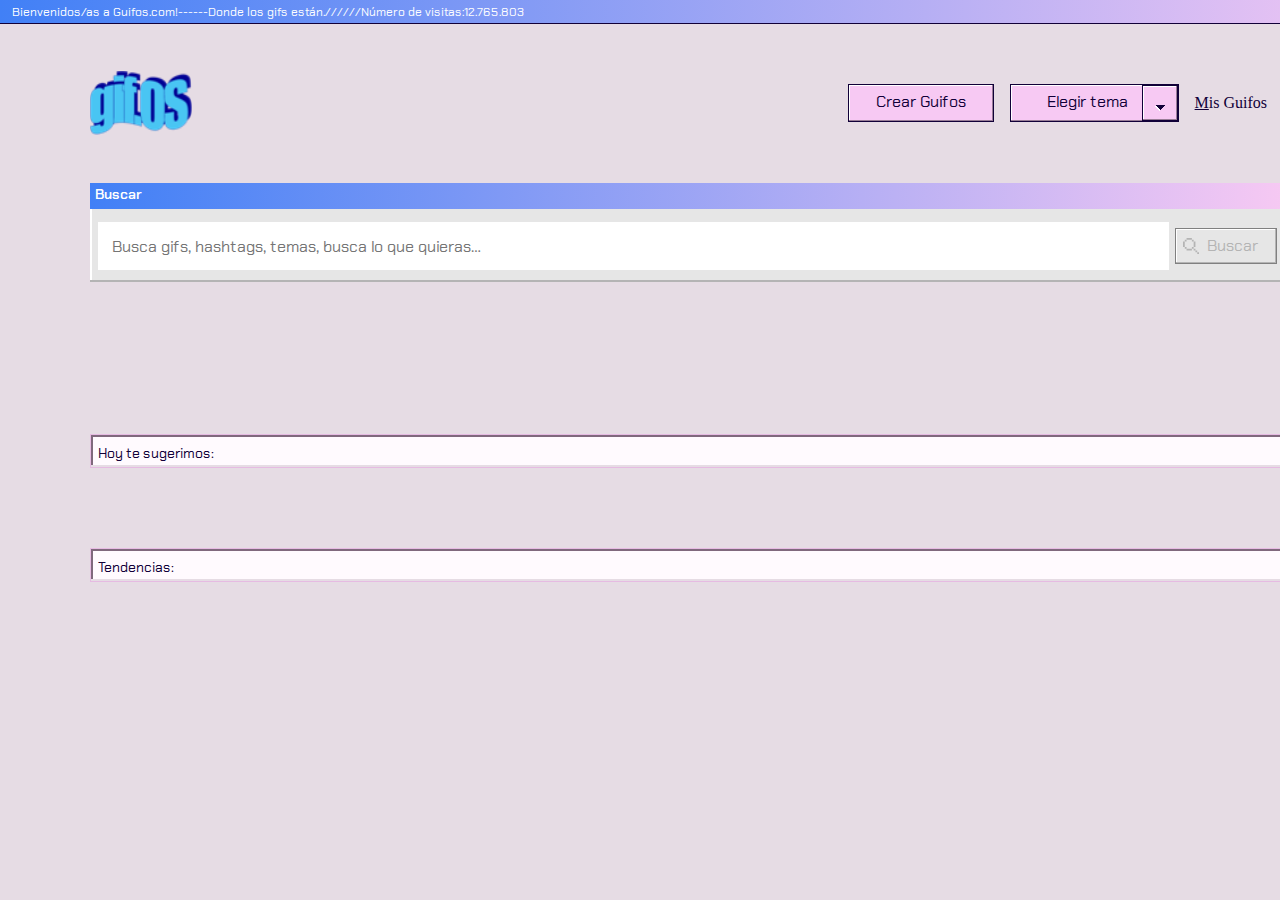
<file: index.html>
<!DOCTYPE html>
<html lang="en">

<head>
    <meta charset="utf-8">
    <meta name="viewport" content="width=device-width,initial-scale=1.0">
    <meta http-equiv="X-UA-Compatible" content="ie=edge">
    <title>Proyecto GIF.OS</title>
    <link rel="shortcut icon" href="/assets/sailorDay.ico" type="image/x-icon" id="icono" />
    <link rel="stylesheet" type="text/css" href="/css/style.css" />
    <link rel="stylesheet" type="text/css" id="themeDay" href="/css/themeDay.css" />
    <link href="https://fonts.googleapis.com/css2?family=Chakra+Petch:wght@400;700&display=swap" rel="stylesheet">

    <body>
        <div class="containerAll">
            <!-- Header -->
            <header class="header">
                <div class="boxNav">
                    <nav class="bar">Bienvenidos/as a Guifos.com!------Donde los gifs están.//////Número de visitas:12.765.803 </nav>
                </div>
            </header>
            <div class="container">
                <div class="logo">
                    <img class="logo1" src="/assets/gifOF_logo.png" alt="logo" />
                    <div class="buttons">
                        <div class="button1">
                            <a class="buttonCreate" href="/html/createGif.html"> Crear Guifos</a>
                        </div>
                        <div class="contenedorButton2">
                            <div id="button2" class="button2">
                                <label class="chosseOption">Elegir tema</label>
                                <button class="arrow"> <img class="dropDown" src="/assets/dropdown.svg" alt="flecha" /></button>
                            </div>
                            <div class="containerSailors">
                                <button class="sailorDay">
                                    <span class="textSailorDay"><span class="underline1">S</span>ailor Day</span> 
                                </button>
                                <button class="sailorNight">
                                    <span class="textSailorNigth"><span class ="underline2">S</span>ailor Night</span> 
                                </button>
                            </div>
                        </div>
                        <div class="button3">
                            <a class="buttonGifos" href="/html/createGif.html#sectionMisGifos">
                                <span class="myGuifos">M</span>is Guifos
                            </a>
                        </div>
                    </div>
                </div>

                <!-- searchBlock -->
                <div class="searchBlock">
                    <div class="searchBack">
                        <div class="search1">Buscar</div>
                        <div class="backInput">
                            <input class="text-search" type="text" placeholder="Busca gifs, hashtags, temas, busca lo que quieras…" />
                            <button class="searchButton" type="button">
                            <img class="lupa1" src="/assets/lupa_inactive.svg" alt="lupa" />
                            <img class="imageButtonSearchStyle"  src="/assets/lupa.svg" alt="imageButtonSearchDay" />
                            <span class="textButton">Buscar</span>
                    </button>
                        </div>
                    </div>
                    <div class="tagsBlocks"></div>
                </div>
                <!-- suggestionBlock -->
                <div class="suggestionBlock">
                    <div class="suggestion">
                        <label class="text-suggestion">Hoy te sugerimos:</label>
                    </div>
                    <div class="images"></div>
                </div>
                <!-- trendBlock -->
                <div id="trendBlock" class="trendBlock">
                    <div class="trends">
                        <label class="text-trend">Tendencias:</label>
                    </div>
                    <div class="imagesTrend"></div>
                </div>
            </div>
        </div>
        <script src="/javaScript/main.js"></script>
    </body>

</html>
</file>
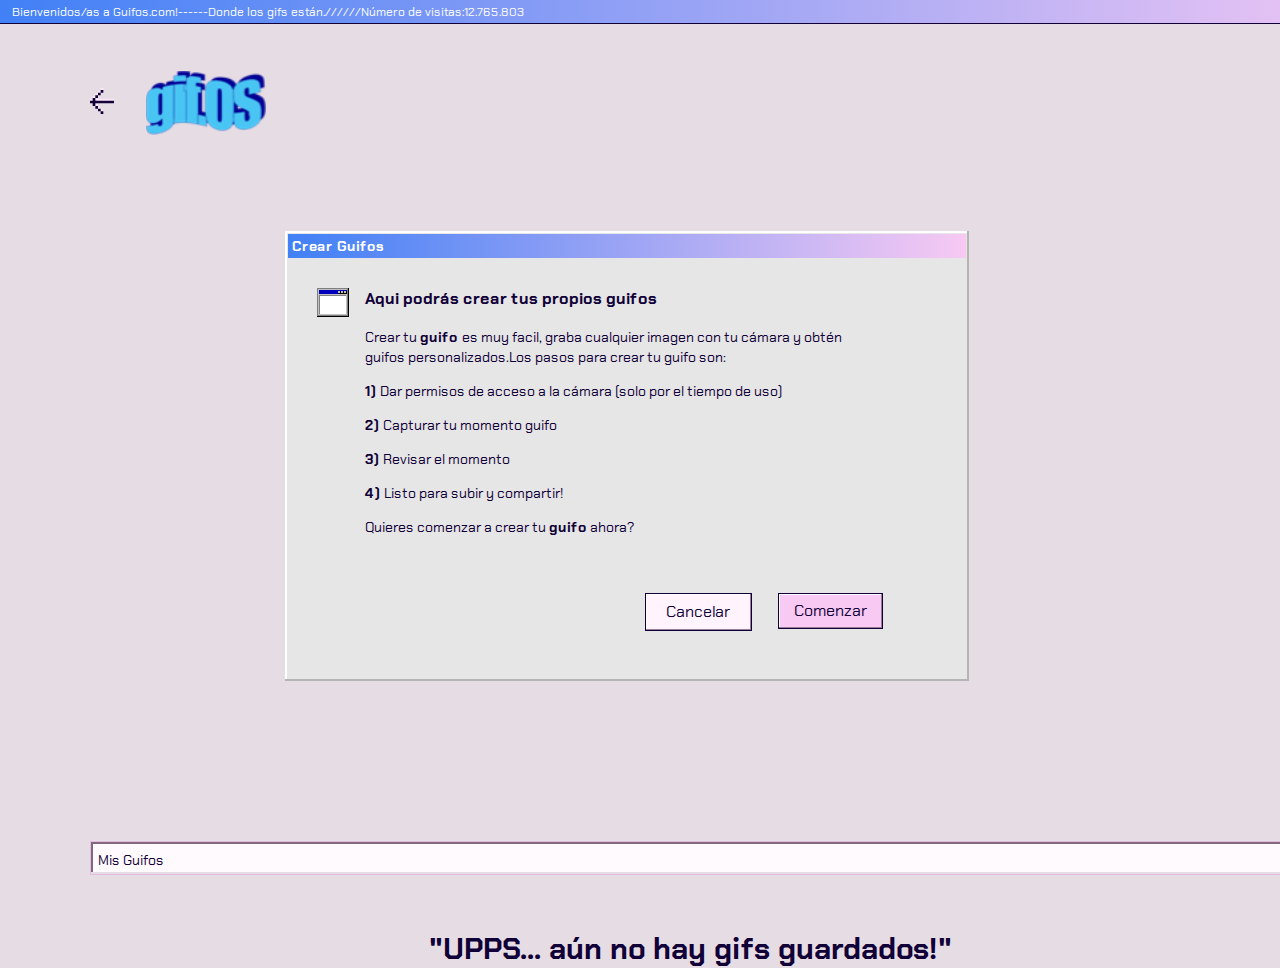
<file: html/createGif.html>
<!DOCTYPE html>
<html lang="en">

<head>
    <meta charset='utf-8'>
    <meta http-equiv='X-UA-Compatible' content='IE=edge'>
    <title>Proyecto GIF.OS</title>
    <meta name='viewport' content='width=device-width, initial-scale=1'>
    <link rel="shortcut icon" href="/assets/sailorDay.ico" type="image/x-icon" id="icono" />
    <link rel="stylesheet" type="text/css" href="/css/style.css" />
    <link rel="stylesheet" type="text/css" id="themeDay" href="/css/themeDay.css" />
    <link href="https://fonts.googleapis.com/css2?family=Chakra+Petch:wght@400;700&display=swap" rel="stylesheet">
</head>

<body>
    <header class="header2">
        <div class="boxNav">
            <nav class="bar">Bienvenidos/as a Guifos.com!------Donde los gifs están.//////Número de visitas:12.765.803 </nav>
        </div>
    </header>
    <div class="containerCreateGif">
        <div class="imageCreateGif">
            <a href="/index.html">
                <img class="arrowCreateGif" src="/assets/arrow.svg" alt="arrow">

            </a>
            <img class="logoCreateGif" src="/assets/gifOF_logo.png" alt="logo" />
        </div>
        <div class="containerBlockCreateGif" id="containerBlockCreateGifAll">

            <div class="blockCreateGif" id="noHidden">

                <div class="titleCreateGif">
                    <p id="textCreateGif" class="noHidden">Crear Guifos</p>
                    <p class="hidden" id="secondTitle">Un chequeo antes de Empezar</p>
                    <img src="/assets/close.svg" id="closeVideo" class="hidden" alt="iconoDeCerrar">
                </div>
                <div id="blockTextCreateGif">

                    <div class="hidden" id="containerRecord">
                        <img class="imageGif" id="previewGif" src="/assets/loading.gif" alt="previewGif">
                        <video class="hidden" id="video"></video>
                        <div id="uploadingContent" class="thirdHidden">
                            <div class="contentUploading">
                                <img src="/assets/globe_img.png" alt="image Globe Word" />
                                <h4>Estamos subiendo tu guifo…</h4>
                                <div id="progressBar">
                                    <div id="myBar"></div>
                                </div>
                                <p class="timeWaiting"> Tiempo restante: <span class="line-through">38 años</span> algunos minutos
                                </p>
                            </div>
                        </div>
                    </div>
                    <div class="noHidden">
                        <div class="windowCreate">
                            <img class="window" src="/assets/window_img.png" alt="window">
                            <p class="textCreateGif2"><strong>Aqui podrás crear tus propios guifos</strong></p>
                        </div>
                        <div class="listCreateGif">
                            <p class="textCreateGif3">Crear tu <strong> guifo </strong> es muy facil, graba cualquier imagen con tu cámara y obtén guifos personalizados.Los pasos para crear tu guifo son:
                            </p>
                            <ul class="listStepsCreateGif">
                                <li class="numerOne"><strong>1)</strong> Dar permisos de acceso a la cámara (solo por el tiempo de uso)</li>
                                <li class="numerTwo"><strong>2)</strong> Capturar tu momento guifo</li>
                                <li class="numerThree"><strong>3)</strong> Revisar el momento</li>
                                <li class="numerFour"><strong>4)</strong> Listo para subir y compartir!</li>
                            </ul>
                            <p class="textCreateGif4">Quieres comenzar a crear tu <strong> guifo</strong> ahora?</p>
                            <div class="buttonCreateGif">
                                <div class="cancelCreateGif">
                                    <a href="/index.html">
                                        <span class="textCancel">Cancelar</span>
                                    </a>
                                </div>
                                <button class="startCreateGif">
                                <span class="textStart">Comenzar</span>
                            </button>
                            </div>
                        </div>

                    </div>
                    <div class="hidden" id="capture">
                        <button id="imageCapture" class="hidden">
                            <img src="/assets/camera.svg" id="cameraImage" alt="imageCamera">
                        </button>
                        <button id="buttonCapture" class="hidden">Capturar</button>
                    </div>
                    <div class="containerTimerOne">
                        <div class="timer" id="containerTimer">
                            <p id="captureTimer" class="timer/">00:00:00:00</p>
                        </div>
                        <div class="buttonReady">
                            <button id="imageButtonStop" class="stop">
                            <img src="/assets/recording.svg" id="imageStop" class="stop" alt="imageRecordin">
                        </button>
                            <button id="buttonStopRecord" class="stop">Listo</button>
                        </div>
                        <div class="secondHidden" id="blockLoading">
                            <button class="buttonPlayLoading" type="button">
                        <img src="/assets/forward.svg" alt="boton de reproduccion de vista previa" />
                        </button>
                            <div class="barTimerHidden" id="barTimer">
                                <div id="twoProgressBar">
                                    <div id="twoMyBar"></div>
                                </div>
                            </div>
                            <div class="secondHidden" id="containerButtonCapture">
                                <button type="button" class="repeat" id="buttonRepeat">Repetir Captura</button>
                                <button type="button" class="secondHidden" id="buttonUpload">Subir Guifo</button>
                            </div>
                        </div>
                    </div>
                    <div class="thirdHidden" id="buttonUploading">
                        <button class="cancel" id="cancelUpload"> Cancelar </button>
                    </div>
                </div>
            </div>
            <div class="fourthHiddenWindow" id="windowSuccessUpload">
                <div id="containerLastTitle">
                    <p id="lastTitle" class="">Guifo Subido Con Éxito</p>
                    <img class="lastClose" src="/assets/close.svg" alt="imgClose">

                </div>
                <div class="containerSuccessUpload">
                    <div class="newGContainer">
                        <img id="newGif" src="/assets/loading.gif" alt="loading">
                    </div>
                    <div class="lastText">
                        <h4 class="textGifSuccess">Guifo subido con éxito</h4>
                        <button class="lastButton" id="buttonURL">Copiar Enlace Guifo</button>
                        <button class="lastButton" id="buttonDownload">Descargar Guifo </button>
                    </div>
                </div>
                <div id="buttonReady">
                    <button class="lastButtonReady" id="buttonReady2">Listo</button>
                </div>
            </div>
        </div>
    </div>
    <div class="container">
        <div id="misGifos">
            <div class="logo">
                <a href="/index.html"><img class="logo1" src="/assets/gifOF_logo.png" alt="logo" /></a>
                <div class="buttons">
                    <div class="button1">
                        <p class="buttonCreate"> Crear Guifos</p>
                    </div>
                    <div class="contenedorButton2">
                        <div id="button2" class="button2">
                            <label class="chosseOption">Elegir tema</label>
                            <button class="arrow"> <img class="dropDown" src="/assets/dropdown.svg" alt="flecha" /></button>
                        </div>
                        <div class="containerSailors">
                            <button class="sailorDay">
                        <span class="textSailorDay"><span class="underline1">S</span>ailor Day</span> 
                    </button>
                            <button class="sailorNight">
                        <span class="textSailorNigth"><span class ="underline2">S</span>ailor Night</span> 
                    </button>
                        </div>
                    </div>
                    <div class="button3">
                        <span class="myGuifos">M</span>is Guifos
                    </div>
                </div>
            </div>
        </div>
        <div class="containerMyGuifos" id="visibleGif">
            <label class="text-MyGuifos">Mis Guifos</label>
            <p class="textMisGif">"UPPS... aún no hay gifs guardados!"</p>
        </div>
        <div id="containerImageMyGifs" class="imageMyGifs"></div>
    </div>
    <script src="https://www.WebRTC-Experiment.com/RecordRTC.js"></script>
    <script src='/javaScript/createGif.js'></script>

</body>

</html>
</file>
<file: css/style.css>
* {
    padding: 0%;
    border: 0px;
    margin: 0%;
}

.container {
    width: auto;
    margin-left: 7%;
    margin-right: 9%;
    max-width: 1200px;
}


/* header */

.boxNav {
    width: 1438px;
    height: 23px;
}

.bar {
    font-family: 'Chakra Petch', sans-serif;
    font-weight: 400;
    font-size: 12px;
    letter-spacing: 0;
    width: 531px;
    height: 16px;
    padding-top: 4px;
    padding-left: 1em;
    padding-bottom: 4px;
}

.logo {
    width: 1200px;
    display: flex;
    flex-direction: row;
    justify-content: space-between;
    padding-top: 3em;
    margin-right: 11em;
}

.logo1 {
    width: 102px;
    height: 64px;
}

.buttons {
    display: flex;
    flex-direction: row;
    align-items: center;
}

.button1 {
    width: 144px;
    height: 36px;
    text-align: center;
}

.button1:hover {
    background-color: #b897b5;
    border-width: 0;
    padding: 0;
    cursor: pointer;
    box-sizing: border-box;
    border: 1px dotted #110038;
}

.buttonCreate {
    text-decoration: none;
    font-family: 'Chakra Petch', sans-serif;
    font-weight: 400;
    font-size: 16px;
    letter-spacing: 0;
    text-align: center;
    line-height: 18px;
    display: flex;
    justify-content: center;
    padding-top: 8px;
}

.contenedorButton2 {
    align-self: center;
}

.button2 {
    width: 167px;
    height: 36px;
    text-align: center;
    justify-content: flex-end;
    display: flex;
    margin-left: 1em;
}

.button2:hover {
    background-color: #b897b5;
    border-width: 0;
    padding: 0;
    cursor: pointer;
    border: 1px dotted #110038;
}

.button2:hover button {
    background-color: #b897b5;
    box-shadow: inset;
    border-width: 0;
    padding: 0;
    cursor: pointer;
    border: 1px dotted #110038;
}

.chosseOption {
    display: flex;
    justify-content: center;
    padding-top: 8px;
    text-align: center;
    text-decoration: none;
    font-family: 'Chakra Petch', sans-serif;
    font-weight: 400;
    font-size: 16px;
    letter-spacing: 0;
    line-height: 18px;
}

.arrow {
    margin-left: 1em;
    align-self: center;
    width: 36px;
    height: 36px;
}

.dropDown {
    margin-top: 1em;
}

.containerSailors {
    display: flex;
    flex-direction: column;
    width: 170px;
    height: 102px;
    text-align: center;
    margin-left: 1em;
    justify-content: space-around;
    position: absolute;
    visibility: hidden;
}

.sailorDay {
    width: 150px;
    height: 36px;
    align-self: center;
    line-height: 32px;
}

.textSailorDay {
    font-family: 'Chakra Petch', sans-serif;
    font-weight: 400;
    font-size: 16px;
    color: #110038;
    letter-spacing: 0;
    line-height: 22px;
    display: flex;
    flex-direction: row;
    margin-left: 1em;
}

.sailorNight {
    width: 150px;
    height: 36px;
    align-self: center;
    line-height: 32px;
}

.textSailorNigth {
    font-family: 'Chakra Petch', sans-serif;
    font-weight: 400;
    font-size: 16px;
    color: #110038;
    letter-spacing: 0;
    line-height: 22px;
    display: flex;
    flex-direction: row;
    margin-left: 1em;
}

.underline1 {
    text-decoration: underline;
}

.button3 {
    font-family: 'Chakra Petch', sans-serif;
    width: 95px;
    height: 32px;
    font-weight: 400;
    font-size: 16px;
    letter-spacing: 0;
    line-height: 18px;
    margin-left: 1em;
    display: flex;
    flex-direction: row;
    align-items: center;
}

.button3:hover {
    border: 1px dotted #110038;
    cursor: pointer;
    box-sizing: border-box;
}

.button3:active .myGuifos {
    color: #B4B4B4;
}

.button3:active {
    color: #B4B4B4;
}

.buttonGifos {
    text-decoration: none;
    font-family: ChakraPetch-Regular;
    font-size: 16px;
    letter-spacing: 0;
    line-height: 18px;
}

.myGuifos {
    text-decoration: underline;
}


/* SearchBlock */

.search1 {
    padding-top: 2px;
    padding-left: 5px;
    width: 1194px;
    height: 24px;
    font-family: 'Chakra Petch', sans-serif;
    font-weight: 600;
    font-size: 14px;
    color: #FFFFFF;
    letter-spacing: 0;
}

.searchBack {
    margin-top: 3em;
    width: 1200px;
    height: 99px;
}

.backInput {
    margin-top: 13px;
    margin-left: 8px;
    display: flex;
}

.text-search {
    padding-left: 14px;
    width: 1057px;
    height: 48px;
    font-family: 'Chakra Petch', sans-serif;
    font-weight: 400;
    font-size: 16px;
    letter-spacing: 0;
    line-height: 22px;
}

.searchButton {
    width: 102px;
    height: 36px;
    letter-spacing: 0;
    line-height: 18px;
    align-self: center;
    margin-left: 6px;
    display: flex;
    align-items: center;
    align-self: center;
}

.searchButtonAutocomplete {
    align-self: center;
    margin-left: 6px;
    display: flex;
    align-items: center;
    align-self: center;
    width: 102px;
    height: 36px;
    letter-spacing: 0;
    line-height: 18px;
}

.textButtonAutocomplete {
    text-decoration: none;
    font-family: 'Chakra Petch', sans-serif;
    font-weight: 400;
    font-size: 16px;
    margin-left: 8px;
    width: 52px;
    height: 18px;
}

.textButton {
    text-decoration: none;
    font-family: 'Chakra Petch', sans-serif;
    font-weight: 400;
    font-size: 16px;
    margin-left: 8px;
    width: 52px;
    height: 18px;
}

.lupa1 {
    margin-left: 7px;
}

.searchBlock:hover {
    cursor: pointer;
}


/* blockAutocomplete */

.blockAutocomplete {
    width: 1200px;
    height: 160px;
    display: flex;
    flex-direction: column;
    justify-content: space-evenly;
    position: absolute;
    z-index: 2;
}

.buttonAutocomplete {
    width: 1055px;
    height: 36px;
    text-align: left;
}

.textAutocomplete {
    font-family: 'Chakra Petch', sans-serif;
    font-weight: 400;
    font-size: 16px;
    color: #110038;
    letter-spacing: 0;
    line-height: 22px;
    margin-left: 1em;
}


/* Tags */

.tagsBlocks {
    width: 100%;
    min-height: 44px;
    margin-top: 12px;
    overflow: hidden;
    display: flex;
    flex-direction: row;
}

.buttonTags {
    background: #4180F6;
    border: 1px solid #4C2F99;
    box-shadow: inset -2px -2px 0 0 #284F99, inset 2px 2px 0 0 #FFFFFF;
    margin-right: 1em;
    width: auto;
    height: 34px;
}

.textTags {
    font-family: 'Chakra Petch', sans-serif;
    font-size: 14px;
    color: #FFFFFF;
    letter-spacing: 0;
    line-height: 18px;
    margin-left: 5px;
    margin-right: 5px;
}


/* SuggestionBlock */

.suggestion {
    width: 1200px;
    height: 32px;
    margin-top: 6em;
}

.imageSuggestion1 {
    background: #E6E6E6;
    box-shadow: inset -2px -2px 0 0 #B4B4B4, inset 2px 2px 0 0 #FFFFFF;
    width: 288px;
    height: 313px;
    display: flex;
    flex-direction: column;
    justify-content: center;
    align-items: center;
}

.text-suggestion {
    font-family: 'Chakra Petch', sans-serif;
    font-weight: 400;
    font-size: 14px;
    color: #110038;
    letter-spacing: 0;
    margin-top: 9px;
    margin-left: 7px;
    display: flex;
    flex-direction: row;
}

.images {
    margin-top: 1em;
    display: grid;
    grid-template-columns: 0fr 0fr 0fr 0fr;
    column-gap: 1em;
    justify-items: center;
}

.hashtag1 {
    width: 280px;
    height: 24px;
    display: flex;
    flex-direction: row;
    justify-content: space-between;
    align-items: center;
}

.text-hashtag1 {
    font-family: 'Chakra Petch', sans-serif;
    font-weight: bold;
    font-size: 14px;
    color: #FFFFFF;
    letter-spacing: 0;
    overflow: hidden;
    white-space: nowrap;
    text-overflow: ellipsis;
}

.imageHashtag1 {
    width: 280px;
    height: 280px;
}

.contenedorImageButton1 {
    position: relative;
    z-index: 1;
}

.buttonVerMas1 {
    position: absolute;
    left: 0px;
    top: 0;
    margin-left: 1em;
    margin-top: 17em;
    width: 81px;
    height: 34px;
    font-family: 'Chakra Petch', sans-serif;
    font-weight: 400;
    font-size: 14px;
    color: #FFFFFF;
    letter-spacing: 0;
    text-align: center;
    line-height: 18px;
}


/* trendBlock */

.trenBlock {
    width: 1200px;
}

.trends {
    width: 1200px;
    height: 32px;
    margin-top: 4em;
}

.text-trend {
    display: flex;
    flex-direction: row;
    margin-top: 9px;
    margin-left: 7px;
    font-family: 'Chakra Petch', sans-serif;
    font-weight: 400;
    font-size: 14px;
    color: #110038;
    letter-spacing: 0;
}

.imagesTrend {
    margin-top: 1em;
    width: 1200px;
    display: grid;
    grid-template-rows: repeat(4, 1fr);
    grid-template-columns: repeat(4, 1fr);
    grid-auto-flow: dense;
    gap: 16px;
    box-sizing: border-box;
    overflow: hidden;
}

.imageTrend {
    height: 298px;
    width: 288px;
    position: relative;
}

.big-gif {
    grid-column: span 2;
    width: 100%;
}

.imageTrend img {
    display: block;
    width: 100%;
    height: 100%;
}


/* Hover Gif Trending */

.imageTrend img:hover~span {
    width: 97.5%;
    height: 22px;
    display: -webkit-box;
    display: -ms-flexbox;
    display: flex;
    position: absolute;
    -webkit-box-align: center;
    -ms-flex-align: center;
    align-items: center;
    bottom: 4px;
    padding: 3px;
    color: #ffffff;
    font-weight: 800;
}

.imageTrend:hover {
    border: 1px solid #110038;
    background: #E6E6E6;
    box-shadow: inset -2px -2px 0 0 #B4B4B4, inset 2px 2px 0 0 #FFFFFF;
    display: flex;
    flex-direction: column;
    align-items: center;
    justify-content: center;
    padding: 4px;
    box-sizing: border-box;
}

.imageTrend span {
    display: none;
}

.hashtagImage {
    position: absolute;
    margin-top: -25px;
}


/* HTMLcreateGit */

.containerCreateGif {
    width: auto;
    margin-left: 7%;
    margin-right: 9%;
    max-width: 1200px;
}

.imageCreateGif {
    display: flex;
    flex-direction: row;
    margin-top: 3em;
    align-items: center;
}

.blockCreateGif {
    display: block;
    width: 684px;
    height: 386px;
    margin-left: 20em;
    margin-top: 6em;
    margin-right: 20em;
    margin-bottom: 6em;
    padding-bottom: 4em;
}

.blockCreateGifNew {
    width: 860px;
    height: 548px;
    margin-left: 20em;
    margin-top: 6em;
    margin-right: 20em;
    margin-bottom: 6em;
    padding-bottom: 4em;
}

.titleCreateGif {
    display: flex;
    flex-direction: row;
    align-items: center;
    justify-content: space-between;
    height: 24px;
    padding-left: 4px;
    margin: 3px;
}

#textCreateGif {
    font-family: 'Chakra Petch', sans-serif;
    font-weight: bold;
    font-size: 14px;
    color: #FFFFFF;
    letter-spacing: 0;
}

.textCreateGif2 {
    font-family: 'Chakra Petch', sans-serif;
    font-size: 16px;
    color: #110038;
    letter-spacing: 0;
    line-height: 22px;
    margin-left: 1em;
}

.blockTextCreate {
    display: block;
    margin-top: 1em;
    margin-bottom: 1em;
    margin-left: 40px;
    margin-right: 40px;
}

ul li {
    list-style: none;
    margin: 1em;
    margin-left: 0;
}

.listCreateGif {
    width: 518px;
    height: 190px;
    margin-top: 7px;
    margin-left: 80px;
    font-family: 'Chakra Petch', sans-serif;
    font-size: 14px;
    color: #110038;
    letter-spacing: 0;
    line-height: 20px;
}

.windowCreate {
    display: flex;
    flex-direction: row;
    height: 32px;
    display: -webkit-box;
    display: -ms-flexbox;
    -webkit-box-align: start;
    -ms-flex-align: start;
    align-items: flex-start;
    margin-top: 30px;
    margin-left: 32px;
}

.logoCreateGif {
    widows: 102.6px;
    height: 64px;
    margin-left: 2em;
}

.buttonCreateGif {
    display: flex;
    flex-direction: row;
    margin-left: 20em;
    margin-top: 4em;
}

.cancelCreateGif {
    width: 144px;
    height: 36px;
    display: flex;
    justify-content: center;
    align-items: center;
}

.cancelCreateGif:hover {
    cursor: pointer;
}

.textCancel {
    font-family: 'Chakra Petch', sans-serif;
    font-size: 16px;
    color: #110038;
    letter-spacing: 0;
    text-align: center;
    line-height: 18px;
}

.startCreateGif {
    width: 144px;
    height: 36px;
    margin-left: 2em;
}

.textStart {
    font-family: 'Chakra Petch', sans-serif;
    font-size: 16px;
    color: #110038;
    letter-spacing: 0;
    text-align: center;
    line-height: 18px;
}

.startCreateGif:hover {
    cursor: pointer;
}

a {
    text-decoration: none;
}

.containerMyGuifos {
    width: 1200px;
    height: 32px;
    margin-top: 4em;
}

.text-MyGuifos {
    font-family: 'Chakra Petch', sans-serif;
    font-weight: 400;
    font-size: 14px;
    color: #110038;
    letter-spacing: 0;
    margin-top: 9px;
    margin-left: 7px;
    display: flex;
    flex-direction: row;
}

.containerBlockCreateGif {
    display: flex;
    flex-direction: column;
    align-items: center;
}


/* segunda pagina de captura Gif*/

.hidden {
    display: none;
}

.noHidden {
    display: block;
}

#secondTitle {
    font-family: 'Chakra Petch', sans-serif;
    font-weight: bold;
    font-size: 14px;
    color: #FFFFFF;
    letter-spacing: 0;
}

#containerRecord {
    width: 832px;
    height: 434px;
    margin: 1rem 1rem 0 1rem;
    padding: 4px;
    margin: 1rem 1rem 0 1rem;
    padding: 4px;
    box-sizing: border-box;
    text-decoration: none;
    outline: none;
    vertical-align: top;
    position: relative;
}

.imageGif {
    display: none;
    position: absolute;
    height: 98%;
    width: 99%;
    margin: 0;
    padding: 0;
    border: 0;
    -webkit-box-sizing: border-box;
    box-sizing: border-box;
    text-decoration: none;
    outline: none;
    vertical-align: top;
    object-fit: cover;
}

#video {
    position: absolute;
    height: 98%;
    width: 99%;
    margin: 0;
    padding: 0;
    border: 0;
    -webkit-box-sizing: border-box;
    box-sizing: border-box;
    text-decoration: none;
    outline: none;
    vertical-align: top;
    object-fit: cover;
}

#capture {
    width: 100%;
    text-align: right;
    margin-top: 2em;
    flex-direction: row;
    justify-content: flex-end;
}

.containerTimerOne {
    display: flex;
    flex-direction: row;
    justify-content: space-between;
    width: 100%;
    margin: 2em 0 1em 1em;
}

#imageCapture {
    width: 36px;
    height: 36px;
}

#buttonCapture {
    width: 144px;
    height: 36px;
    font-family: 'Chakra Petch', sans-serif;
    font-weight: 400;
    font-size: 16px;
    color: #110038;
    letter-spacing: 0;
    text-align: center;
    line-height: 18px;
    margin-right: 1em;
}

#closeVideo {
    width: 16px;
    margin-right: 10px;
}


/* 3er solapa */

.stop {
    display: none;
}

.buttonReady {
    display: inline-flex;
}

#buttonStopRecord {
    width: 144px;
    height: 36px;
    font-family: 'Chakra Petch', sans-serif;
    font-weight: 400;
    font-size: 16px;
    color: #FFFFFF;
    letter-spacing: 0;
    text-align: center;
    line-height: 18px;
    margin-right: 2em;
    color: #FFFFFF;
    background: #FF6161;
    border: 1px solid #110038;
    box-shadow: inset -1px -1px 0 0 #993A3A, inset 1px 1px 0 0 #FFFFFF;
}

#imageButtonStop {
    width: 36px;
    height: 36px;
    background: #FF6161;
    border: 1px solid #110038;
    box-shadow: inset -1px -1px 0 0 #993A3A, inset 1px 1px 0 0 #FFFFFF;
}

.timer {
    display: none;
}

#containerTimer {
    float: left;
    width: 124px;
    height: 36px;
    flex-direction: row;
    align-items: center;
    background: #FFFFFF;
    border: 1px solid #979797;
    box-shadow: inset -2px -2px 0 0 #E6E6E6, inset 2px 2px 0 0 #000000;
    justify-content: center;
}

#captureTimer {
    font-family: 'Chakra Petch', sans-serif;
    font-size: 16px;
    color: #110038;
    letter-spacing: 0;
    line-height: 22px
}


/* 4to cuadro de grabacion */

.secondHidden {
    display: none;
}

.thirdHidden {
    display: none;
}

.repeat {
    margin-right: 2em;
}

#containerButtonCapture {
    display: none;
    flex-direction: row;
    justify-content: flex-end;
}

#buttonRepeat {
    width: 144px;
    height: 36px;
    font-family: 'Chakra Petch', sans-serif;
    font-size: 16px;
    color: #110038;
    letter-spacing: 0;
    text-align: center;
    line-height: 18px;
}

#buttonUpload {
    width: 144px;
    height: 36px;
    margin-right: 1em;
    justify-content: center;
    align-items: center;
    font-family: 'Chakra Petch', sans-serif;
    font-size: 16px;
    color: #110038;
    letter-spacing: 0;
    text-align: center;
    line-height: 18px;
}

#blockLoading {
    flex-direction: row;
    justify-content: space-between;
    align-items: center;
    margin-right: 1em;
}

.buttonPlayLoading {
    margin-left: 2em;
}


/* upload  */

#uploadingContent {
    margin-top: 8em;
    flex-direction: row;
    justify-content: center;
}

.contentUploading {
    display: flex;
    flex-direction: column;
    align-items: center;
}

#cancelUpload {
    width: 144px;
    height: 36px;
    font-family: 'Chakra Petch', sans-serif;
    color: #110038;
    letter-spacing: 0;
    text-align: center;
    line-height: 18px;
}

#buttonUploading {
    justify-content: flex-end;
    margin-right: 1em;
}


/* windowSuccessUpload */

#windowSuccessUpload {
    margin-top: 6em;
    flex-direction: column;
    align-items: center;
    display: none;
    width: 721px;
    height: 391px;
}

#containerLastTitle {
    width: 721px;
    height: 24px;
    display: flex;
    align-items: center;
    justify-content: space-between;
}

#lastTitle {
    font-family: 'Chakra Petch', sans-serif;
    margin-left: 1em;
    font-size: 14px;
    color: #FFFFFF;
    letter-spacing: 0;
}

.lastText {
    display: flex;
    flex-direction: column;
    align-items: center;
}

.textGifSuccess {
    font-family: 'Chakra Petch', sans-serif;
    font-size: 16px;
    letter-spacing: 0;
    line-height: 22px;
}

.containerSuccessUpload {
    margin-top: 2em;
    display: flex;
    flex-direction: row;
    align-self: center;
    align-items: center;
}

#newGif {
    width: 365px;
    height: 191px;
    margin-right: 1em;
}

.lastButton {
    width: 256px;
    height: 36px;
    font-family: 'Chakra Petch', sans-serif;
    margin-top: 1em;
    font-size: 16px;
    letter-spacing: 0;
    text-align: center;
    line-height: 18px;
}

.lastClose {
    margin-right: 5px;
}

.lastButtonReady {
    font-family: 'Chakra Petch', sans-serif;
    font-size: 16px;
    letter-spacing: 0;
    text-align: center;
    line-height: 18px;
    width: 144px;
    height: 36px;
}

#buttonReady {
    display: flex;
    flex-direction: row;
    align-self: flex-end;
    margin-top: 5em;
    margin-right: 2em;
}


/* section mygifos */

.misGifos {
    display: none;
}

.myGif {
    position: relative;
}

#containerImageMyGifs {
    margin-top: 1em;
    margin-left: 1em;
    width: 1200px;
    display: grid;
    grid-template-rows: repeat(4, 1fr);
    grid-template-columns: repeat(3, 370px);
    grid-auto-flow: dense;
    gap: 13px;
    box-sizing: border-box;
}

.myGif img:hover~p {
    width: 360px;
    height: 22px;
    padding: 3px;
    color: #ffffff;
    font-weight: 800;
}

.myGif:hover {
    border: 1px solid #110038;
    background: #E6E6E6;
    box-shadow: inset -2px -2px 0 0 #B4B4B4, inset 2px 2px 0 0 #FFFFFF;
    z-index: 2;
    padding: 4px;
    box-sizing: border-box;
}

.textMyGif {
    position: absolute;
    margin-top: -28px;
    width: 360px;
    height: 24px;
    display: flex;
    flex-direction: row;
    justify-content: space-between;
    align-items: center;
    font-family: 'Chakra Petch', sans-serif;
    font-weight: bold;
    font-size: 14px;
    color: #FFFFFF;
}


/* progress Bars */

#progressBar {
    width: 100%;
    background-color: grey;
}

#myBar {
    width: 1%;
    height: 30px;
    background-color: hotpink;
}

#twoProgressBar {
    width: 50%;
    background-color: grey;
    margin-right: 20em;
}

#twoMyBar {
    width: 1%;
    height: 30px;
    background-color: hotpink;
}

.textMisGif {
    font-family: 'Chakra Petch', sans-serif;
    font-weight: bold;
    font-size: 30px;
    margin-top: 2em;
    display: flex;
    flex-direction: row;
    justify-content: center;
}
</file>
<file: css/themeDay.css>
html {
    scroll-behavior: smooth;
}

body {
    background-color: #E6DCE4;
}


/* container */

.boxNav {
    background-image: linear-gradient(270deg, #F7C9F3 0%, #4180F6 100%);
    box-shadow: 0 1px 0 0 #110038;
}

.bar {
    color: #ffff;
}

.logo1:hover {
    cursor: pointer;
}

.button1 {
    background: #F7C9F3;
    border: 1px solid #110038;
    box-shadow: inset -1px -1px 0 0 #997D97, inset 1px 1px 0 0 #FFFFFF;
}

.buttonCreate {
    color: #110038;
}

.button2 {
    background: #F7C9F3;
    border: 1px solid #110038;
    box-shadow: inset -1px -1px 0 0 #997D97, inset 1px 1px 0 0 #FFFFFF;
}

.sailorDay {
    background: #FFF4FD;
    border: 1px solid #CCA6C9;
    box-shadow: inset -1px -1px 0 0 #E6DCE4, inset 1px 1px 0 0 #FFFFFF;
}

.sailorNight {
    background: #F0F0F0;
    border: 1px solid #808080;
    box-shadow: inset -1px -1px 0 0 #B4B4B4, inset 1px 1px 0 0 #FFFFFF;
}

.containerSailors {
    background: #E6E6E6;
    box-shadow: inset -2px -2px 0 0 #B4B4B4, inset 2px 2px 0 0 #FFFFFF;
}

.buttonGifos {
    color: #110038;
}

.myGuifos {
    color: #110038;
}

.chosseOption {
    color: #110038;
}

.arrow {
    background: #F7C9F3;
    border: 1px solid #110038;
    box-shadow: inset -1px -1px 0 0 #997D97, inset 1px 1px 0 0 #FFFFFF;
}


/* SearchBlock */

.search1 {
    background-image: linear-gradient(270deg, #F7C9F3 0%, #4180F6 100%);
    color: #FFFFFF;
}

.searchBack {
    background: #E6E6E6;
    box-shadow: inset -2px -2px 0 0 #B4B4B4, inset 2px 2px 0 0 #FFFFFF;
}

.text {
    background: #FFFFFF;
    border: 1px solid #979797;
    box-shadow: inset -2px -2px 0 0 #E6E6E6, inset 2px 2px 0 0 #000000;
    color: #B4B4B4;
}

.searchButton {
    background: #E6E6E6;
    border: 1px solid #808080;
    box-shadow: inset -1px -1px 0 0 #B4B4B4, inset 1px 1px 0 0 #FFFFFF;
}

.searchButton:hover {
    border: 1px dotted #110038;
}

.searchButtonAutocomplete:active {
    background-color: #b897b5;
    box-shadow: inset;
    border-width: 0;
    padding: 0;
    cursor: pointer;
    border: 1px dotted #110038;
}

.searchButtonAutocomplete:hover {
    cursor: pointer;
}

.searchButtonAutocomplete {
    background: #F7C9F3;
    border: 1px solid #110038;
    box-shadow: inset -1px -1px 0 0 #997D97, inset 1px 1px 0 0 #FFFFFF;
    color: #110038;
}

.textButtonAutocomplete {
    color: #110038;
    margin-left: 8px;
}

.textButton {
    color: #B4B4B4;
}

.imageButtonSearchStyle {
    display: none;
    color: #110038;
    width: 16 px;
    height: 16px;
    margin-left: 7px;
}


/* blockAutocomplete */

.blockAutocomplete {
    background: #E6E6E6;
    box-shadow: inset -2px -2px 0 0 #B4B4B4, inset 2px 2px 0 0 #FFFFFF;
}

.buttonAutocomplete {
    background: #F0F0F0;
    border: 1px solid #808080;
    box-shadow: inset -1px -1px 0 0 #B4B4B4, inset 1px 1px 0 0 #FFFFFF;
    margin-left: 8px;
    width: 1055px;
}


/* Suggestion */

.suggestion {
    background: #FFFAFE;
    border: 1px solid #E6BBE2;
    box-shadow: inset -2px -2px 0 0 #E6DCE4, inset 2px 2px 0 0 #80687D;
}

.hashtag1 {
    background-image: linear-gradient(270deg, #F7C9F3 0%, #4180F6 100%);
}

.buttonVerMas1 {
    background: #4180F6;
    border: 1px solid #4C2F99;
    box-shadow: inset -2px -2px 0 0 #284F99, inset 2px 2px 0 0 #FFFFFF;
}

.buttonVerMas1:hover {
    background-color: #284f99;
    border-width: 0;
    padding: 0;
    cursor: pointer;
    border: 1px dotted #110038;
}

.hashtag2 {
    background-image: linear-gradient(270deg, #F7C9F3 0%, #4180F6 100%);
}

.buttonVerMas2 {
    background: #4180F6;
    border: 1px solid #4C2F99;
    box-shadow: inset -2px -2px 0 0 #284F99, inset 2px 2px 0 0 #FFFFFF;
}

.hashtag3 {
    background-image: linear-gradient(270deg, #F7C9F3 0%, #4180F6 100%);
}

.buttonVerMas3 {
    background: #4180F6;
    border: 1px solid #4C2F99;
    box-shadow: inset -2px -2px 0 0 #284F99, inset 2px 2px 0 0 #FFFFFF;
}

.hashtag4 {
    background-image: linear-gradient(270deg, #F7C9F3 0%, #4180F6 100%);
}

.buttonVerMas4 {
    background: #4180F6;
    border: 1px solid #4C2F99;
    box-shadow: inset -2px -2px 0 0 #284F99, inset 2px 2px 0 0 #FFFFFF;
}


/* trendBlock */

.trends {
    background: #FFFAFE;
    border: 1px solid #E6BBE2;
    box-shadow: inset -2px -2px 0 0 #E6DCE4, inset 2px 2px 0 0 #80687D;
}

.hashtagImage {
    background-image: linear-gradient(270deg, #F7C9F3 0%, #4180F6 100%);
    color: #FFFFFF;
}


/* HTMLCreateGif */

.titleCreateGif {
    background-image: linear-gradient(270deg, #F7C9F3 0%, #4180F6 100%);
}

.blockCreateGif {
    background: #E6E6E6;
    box-shadow: inset -2px -2px 0 0 #B4B4B4, inset 2px 2px 0 0 #FFFFFF;
}

.blockCreateGifNew {
    background: #E6E6E6;
    box-shadow: inset -2px -2px 0 0 #B4B4B4, inset 2px 2px 0 0 #FFFFFF;
}

.cancelCreateGif {
    background: #FFF4FD;
    border: 1px solid #110038;
    box-shadow: inset -1px -1px 0 0 #997D97, inset 1px 1px 0 0 #FFFFFF;
}

.startCreateGif {
    background: #F7C9F3;
    border: 1px solid #110038;
    box-shadow: inset -1px -1px 0 0 #997D97, inset 1px 1px 0 0 #FFFFFF;
}

.startCreateGif:hover {
    background-color: #b897b5;
    box-shadow: inset;
    border-width: 0;
    padding: 0;
    cursor: pointer;
    border: 1px dotted #110038;
}

.containerMyGuifos {
    background: #FFFAFE;
    border: 1px solid #E6BBE2;
    box-shadow: inset -2px -2px 0 0 #E6DCE4, inset 2px 2px 0 0 #80687D;
}


/* Segunda Pagina de Captura */

#containerRecord {
    background: #FFFFFF;
    border: 1px solid #979797;
    box-shadow: inset -2px -2px 0 0 #E6E6E6, inset 2px 2px 0 0 #000000;
}

#imageCapture {
    background: #F7C9F3;
    border: 1px solid #110038;
    box-shadow: inset -1px -1px 0 0 #997D97, inset 1px 1px 0 0 #FFFFFF;
}

#buttonCapture {
    background: #F7C9F3;
    border: 1px solid #110038;
    box-shadow: inset -1px -1px 0 0 #997D97, inset 1px 1px 0 0 #FFFFFF;
}


/* tercer recuadro de grabacion */

#windowSuccessUpload {
    background: #E6E6E6;
    box-shadow: inset -2px -2px 0 0 #B4B4B4, inset 2px 2px 0 0 #FFFFFF;
}

#containerLastTitle {
    background-image: linear-gradient(270deg, #F7C9F3 0%, #4180F6 100%);
}

.textGifSuccess {
    color: #110038;
}

.lastButton {
    color: #110038;
    background: #FFF4FD;
    border: 1px solid #110038;
    box-shadow: inset -1px -1px 0 0 #997D97, inset 1px 1px 0 0 #FFFFFF;
}

.lastButtonReady {
    color: #110038;
    background: #F7C9F3;
    border: 1px solid #110038;
    box-shadow: inset -1px -1px 0 0 #997D97, inset 1px 1px 0 0 #FFFFFF;
}


/* 4to recuadro de grabacion */

#buttonRepeat {
    background: #FFF4FD;
    border: 1px solid #110038;
    box-shadow: inset -1px -1px 0 0 #997D97, inset 1px 1px 0 0 #FFFFFF;
}

#buttonUpload {
    background: #F7C9F3;
    border: 1px solid #110038;
    box-shadow: inset -1px -1px 0 0 #997D97, inset 1px 1px 0 0 #FFFFFF;
}

#cancelUpload {
    background: #FFF4FD;
    border: 1px solid #110038;
    box-shadow: inset -1px -1px 0 0 #997D97, inset 1px 1px 0 0 #FFFFFF;
}


/* section mygifos */

.textMyGif {
    background-image: linear-gradient(270deg, #F7C9F3 0%, #4180F6 100%);
}

.textMisGif {
    color: #110038;
}
</file>
